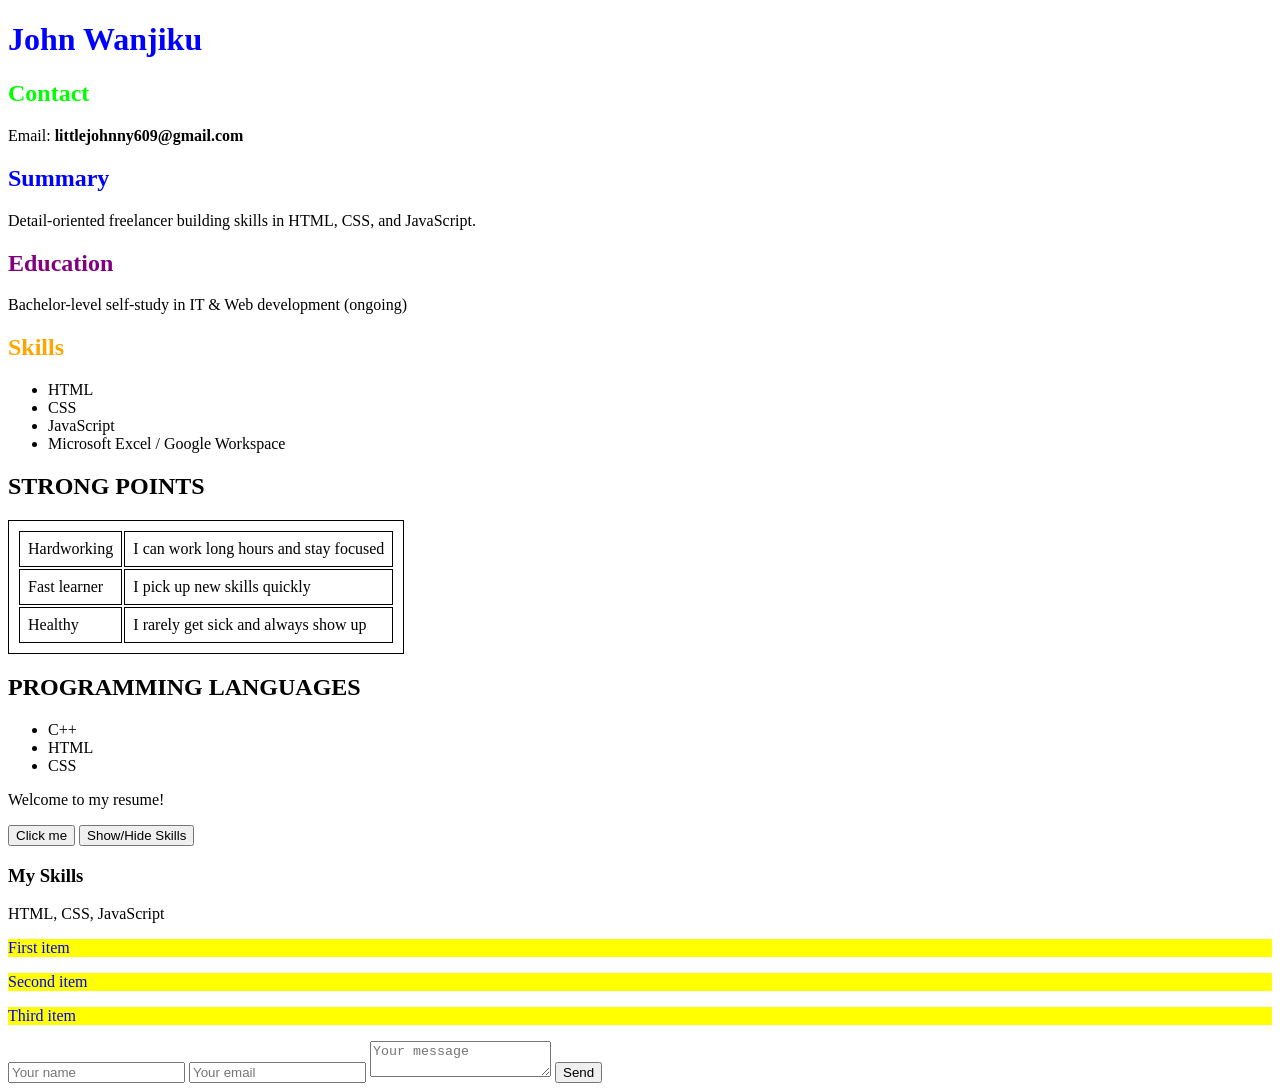
<file: index.html>
<!DOCTYPE html>
<html lang="en">
<head>
<meta charset="UTF-8">
<title>John Wanjiku - Resume</title>
<link rel="stylesheet" href="style.css">
</head>

<body>

<h1>John Wanjiku</h1>

<h2 id="contact">Contact</h2>
<p>Email: <strong>littlejohnny609@gmail.com</strong></p>

<h2 id="summary">Summary</h2>
<p>Detail-oriented freelancer building skills in HTML, CSS, and JavaScript.</p>

<h2 id="education">Education</h2>
<p>Bachelor-level self-study in IT & Web development (ongoing)</p>

<h2 id="skills">Skills</h2>
<ul>
<li>HTML</li>
<li>CSS</li>
<li>JavaScript</li>
<li>Microsoft Excel / Google Workspace</li>
</ul>

<section>
<h2>STRONG POINTS</h2>
<table>
<tr><td>Hardworking</td><td>I can work long hours and stay focused</td></tr>
<tr><td>Fast learner</td><td>I pick up new skills quickly</td></tr>
<tr><td>Healthy</td><td>I rarely get sick and always show up</td></tr>
</table>
</section>

<section>
<h2>PROGRAMMING LANGUAGES</h2>
<ul>
<li>C++</li>
<li>HTML</li>
<li>CSS</li>
</ul>
</section>

<!-- Interactive elements -->
<p id="greeting"></p>
<button id="hello-btn">Click me</button>
<button id="toggle-btn">Show/Hide Skills</button>

<div id="skills-section">
  <h3>My Skills</h3>
  <p>HTML, CSS, JavaScript</p>
</div>

<p class="highlight">First item</p>
<p class="highlight">Second item</p>
<p class="highlight">Third item</p>

<form id="contact-form">
  <input type="text" id="name-input" placeholder="Your name" />
  <input type="email" id="email-input" placeholder="Your email" />
  <textarea id="message-input" placeholder="Your message"></textarea>
  <button type="submit">Send</button>
</form>

<div id="form-output"></div>

<script src="script.js"></script>
</body>
</html>
</file>
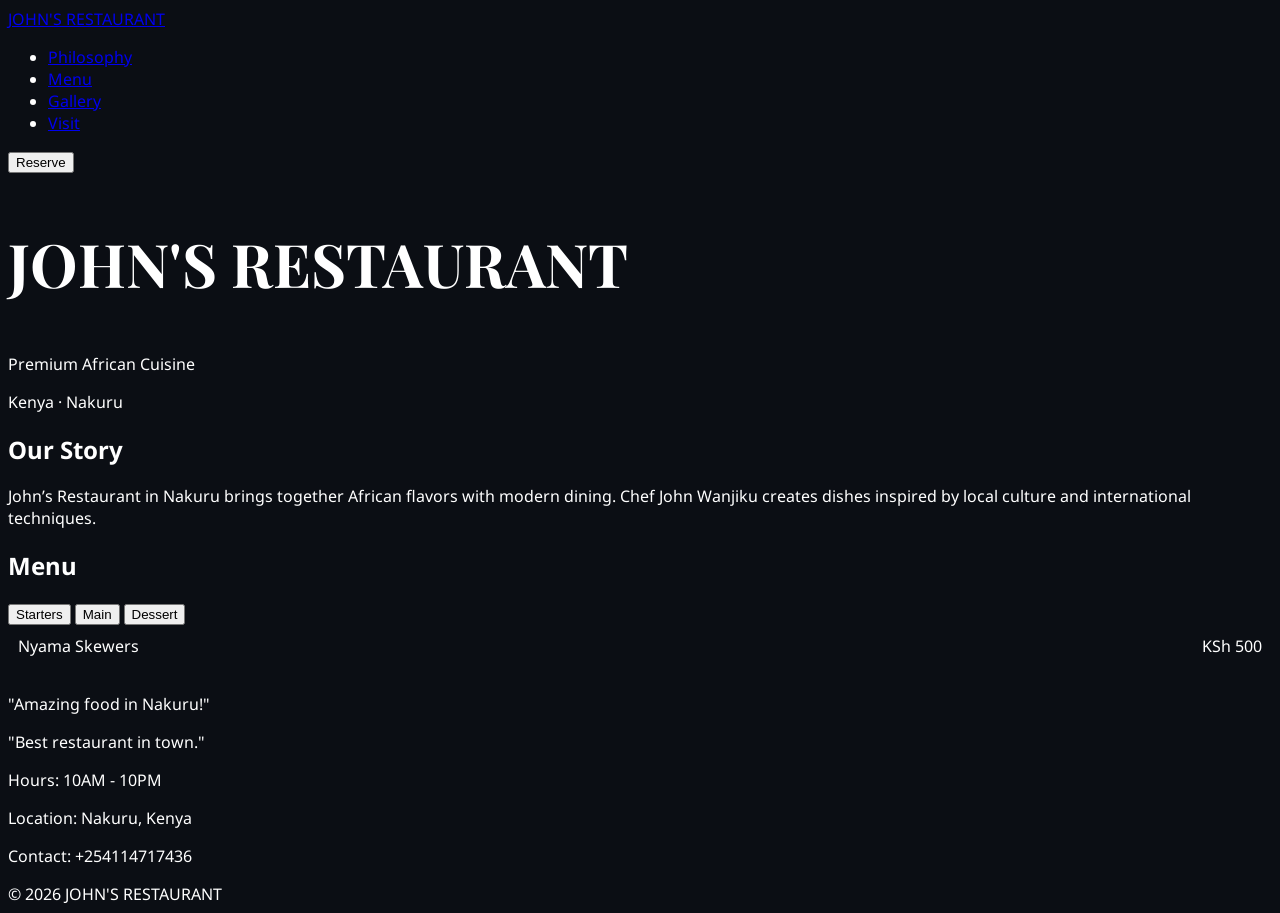
<file: Restaruant/index.html>
<!DOCTYPE html>
<html lang="en">
<head>
<meta charset="UTF-8">
<meta name="viewport" content="width=device-width, initial-scale=1.0">

<title>JOHN'S RESTAURANT — Nakuru</title>

<link href="https://fonts.googleapis.com/css2?family=Playfair+Display:wght@300;400;600&family=Noto+Sans:wght@300;400;500&display=swap" rel="stylesheet">

<link rel="stylesheet" href="style.css">

<link rel="icon" href="favicon.ico">
</head>

<body>

<!-- Loader -->
<div class="loader" id="loader">
  <div class="loader-text">JOHN'S RESTAURANT</div>
</div>

<!-- Navigation -->
<nav id="nav">
  <a href="#" class="nav-logo">JOHN'S RESTAURANT</a>

  <ul class="nav-links">
    <li><a href="#about">Philosophy</a></li>
    <li><a href="#menu">Menu</a></li>
    <li><a href="#gallery">Gallery</a></li>
    <li><a href="#info">Visit</a></li>
  </ul>

  <button class="nav-reserve-btn">Reserve</button>
</nav>

<!-- HERO -->
<section class="hero">
  <div class="hero-content">
    <h1 class="hero-title">JOHN'S RESTAURANT</h1>
    <p class="hero-sub">Premium African Cuisine</p>
    <p class="hero-jp">Kenya · Nakuru</p>
  </div>
</section>

<!-- ABOUT -->
<section id="about">
  <h2>Our Story</h2>
  <p>
    John’s Restaurant in Nakuru brings together African flavors with modern dining.
    Chef John Wanjiku creates dishes inspired by local culture and international techniques.
  </p>
</section>

<!-- MENU -->
<section id="menu">
  <h2>Menu</h2>

  <div class="menu-tabs">
    <button class="menu-tab active" data-tab="starters">Starters</button>
    <button class="menu-tab" data-tab="main">Main</button>
    <button class="menu-tab" data-tab="dessert">Dessert</button>
  </div>

  <div class="menu-item" data-category="starters">
    <div>Nyama Skewers</div>
    <div>KSh 500</div>
  </div>

  <div class="menu-item" data-category="main" style="display:none">
    <div>Ugali & Beef</div>
    <div>KSh 800</div>
  </div>

  <div class="menu-item" data-category="main" style="display:none">
    <div>Chicken Stew</div>
    <div>KSh 900</div>
  </div>

  <!-- EXTRA ITEM -->
  <div class="menu-item" data-category="main" style="display:none">
    <div>Grilled Tilapia</div>
    <div>KSh 1100</div>
  </div>

  <!-- EXTRA ITEM -->
  <div class="menu-item" data-category="dessert" style="display:none">
    <div>Fruit Salad</div>
    <div>KSh 300</div>
  </div>

</section>

<!-- GALLERY -->
<section id="gallery">
  <div class="gallery-grid">

    <div class="gallery-item" style="background:#333;"></div>
    <div class="gallery-item" style="background:#555;"></div>
    <div class="gallery-item" style="background:#777;"></div>

    <!-- NEW ITEM -->
    <div class="gallery-item" style="background:#999;"></div>

  </div>
</section>

<!-- TESTIMONIALS -->
<section>
  <div class="testimonial active">
    <p>"Amazing food in Nakuru!"</p>
  </div>

  <!-- NEW TESTIMONIAL -->
  <div class="testimonial">
    <p>"Best restaurant in town."</p>
  </div>

  <div class="testimonial-dot active"></div>
  <div class="testimonial-dot"></div>
</section>

<!-- INFO -->
<section id="info">
  <p>Hours: 10AM - 10PM</p>
  <p>Location: Nakuru, Kenya</p>
  <p>Contact: +254114717436</p>
</section>

<!-- FOOTER -->
<footer>
  © 2026 JOHN'S RESTAURANT
</footer>

<script src="script.js"></script>
</body>
</html>
</file>
<file: style.css>
/* Style for your name */
h1 {
  color: blue;
}
/* Body background and font */
<body> {
  background-color: #f5f5f5;
  font-family: Arial, sans-serif;
}
/* Section spacing */
 {
  padding: 10px;
  margin: 10px;
}
/* Table styling */
<table> {
  border-collapse: collapse;
}
table, th, td {
  border: 1px solid black;
  padding: 8px;
}
/* Contact color */
#contact {
  color: #0f0;   /* green */
}
/* Different colors for sections */
#summary {
  color: blue;
}
#education {
  color: purple;
}
#skills {
  color: orange;
}
</file>
<file: Restaruant/style.css>
:root {
  --bg-dark: #0b0e14;
  --gold: #ff7a18;
  --font-display: 'Playfair Display', serif;
  --font-body: 'Noto Sans', sans-serif;
}

body {
  background: var(--bg-dark);
  color: white;
  font-family: var(--font-body);
}

.hero-title {
  font-family: var(--font-display);
  font-size: 60px;
}

.menu-item {
  display: flex;
  justify-content: space-between;
  padding: 10px;
}

/* Gallery → 3 columns */
.gallery-grid {
  display: grid;
  grid-template-columns: repeat(3, 1fr);
  gap: 10px;
}
</file>
